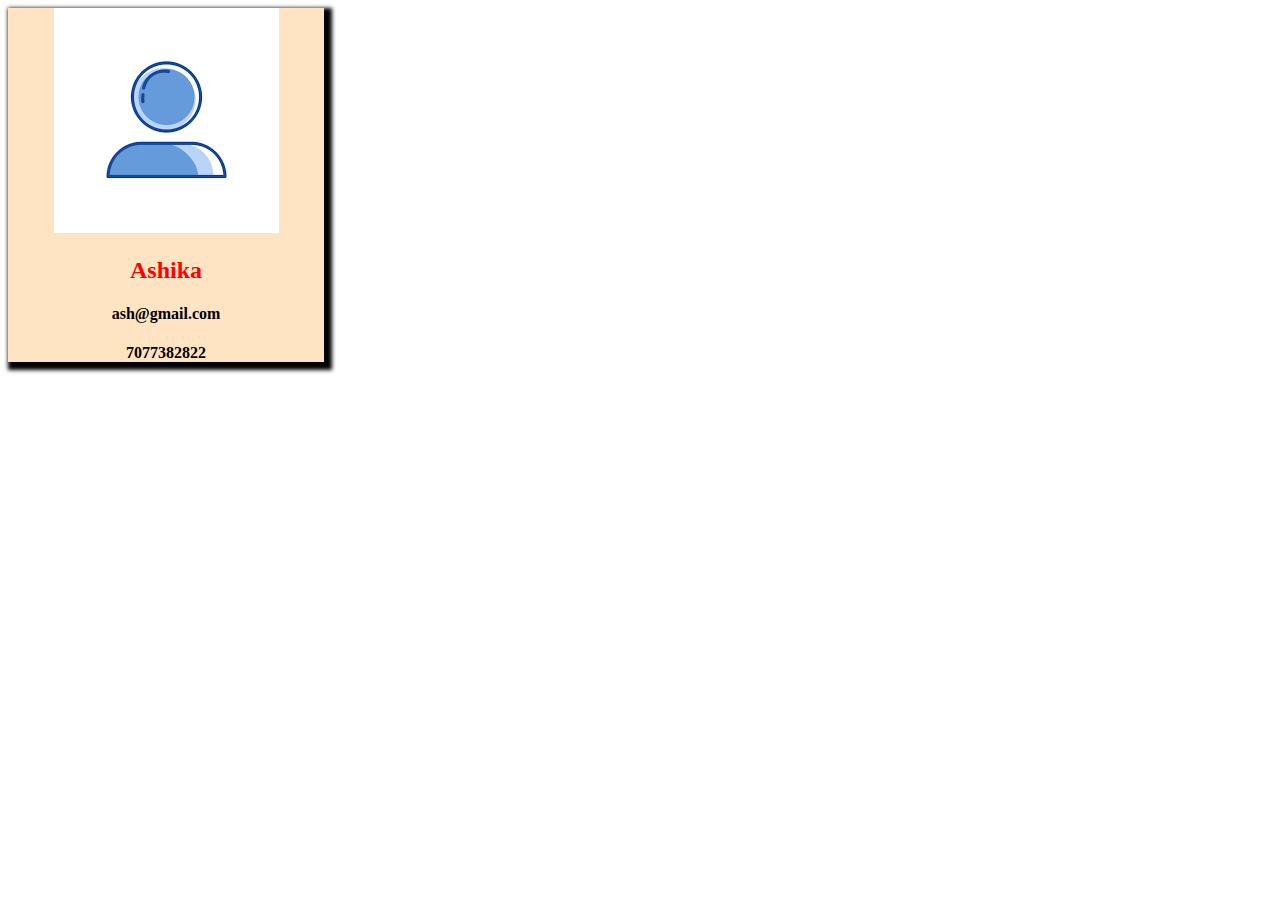
<file: Dynamic resume/index.html>
<!DOCTYPE html>
<html lang="en">
<head>
    <meta charset="UTF-8">
    <meta name="viewport" content="width=device-width, initial-scale=1.0">
    <title>::JavaScript</title>
    <link rel="stylesheet" href="css/main.css">
</head>
<body id="root">
    
</body>
<script src="js/index.js">
</script>
</html>
</file>
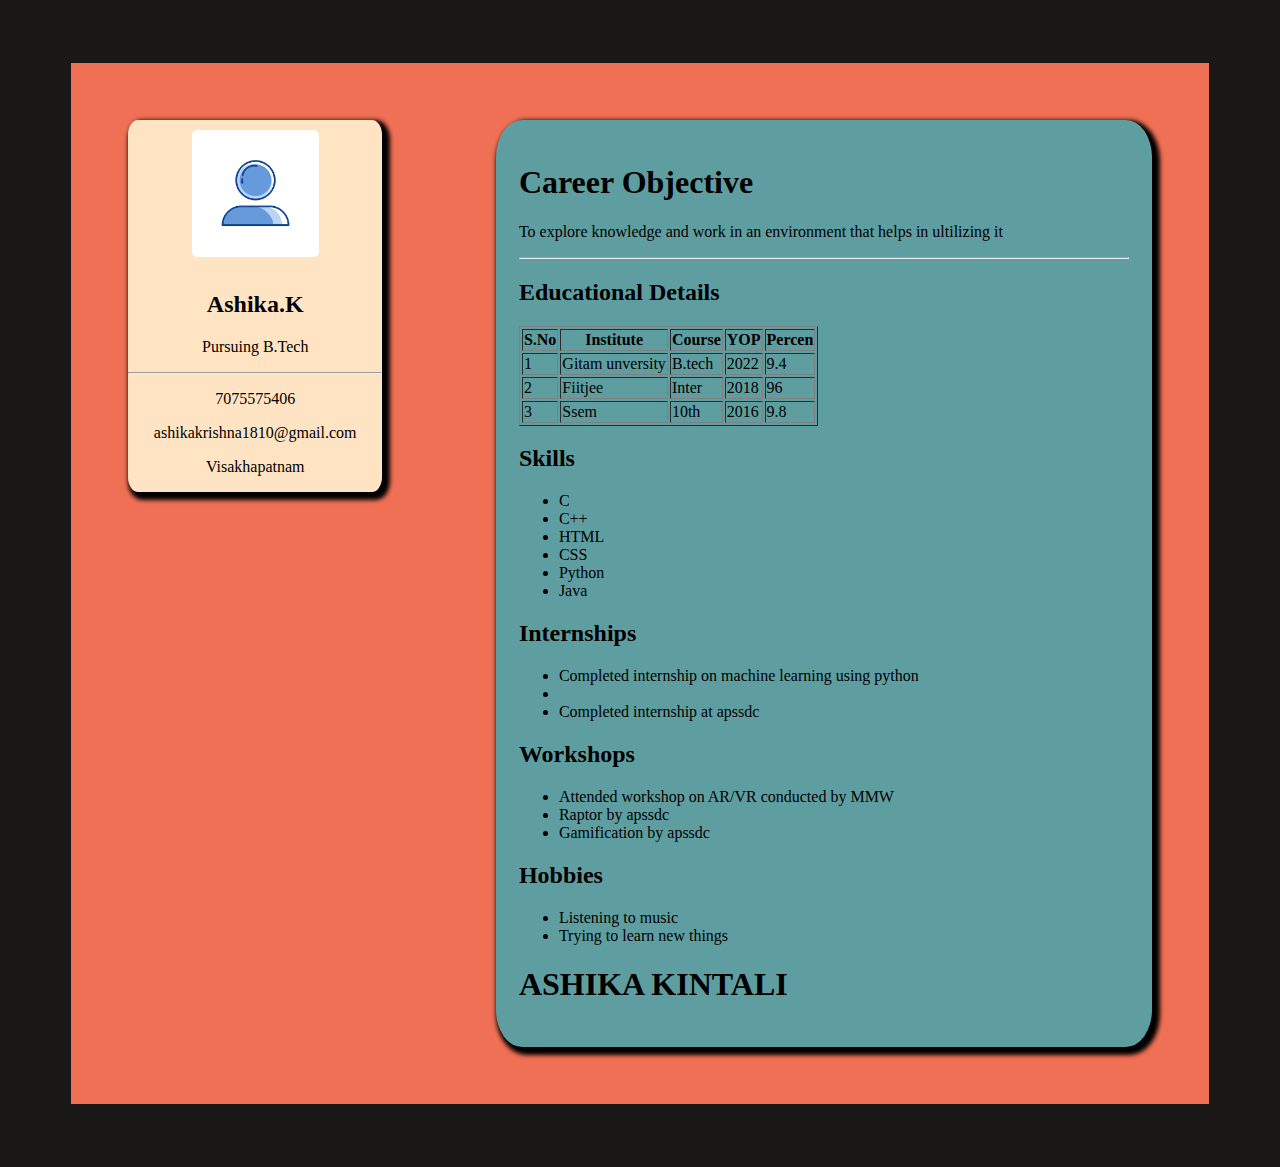
<file: Resume/Resume.html>
<!DOCTYPE html>
<html lang="en">
<head>
    <meta charset="UTF-8">
    <meta name="viewport" content="width=device-width, initial-scale=1.0">
    <title>Static Resume</title>
    <link rel="stylesheet" href="Resume.css">
</head>
<body>
    <div class="maindiv">
        <div class="leftdiv">
            <div class="id-1">
                <img src="Images/dowmload1.jpg" alt="Profile Image">
                <h2>Ashika.K</h2>
                <p>Pursuing B.Tech</p>
                <hr>
            </div>
            <div class="id-2">
                <P>7075575406</P>
                <p>ashikakrishna1810@gmail.com</p>
                <p>Visakhapatnam</p>
            </div>
        </div>
        <div class="rightdiv">
            <h1>Career Objective</h1>
            <p>To explore knowledge and work in an environment that helps in ultilizing it</p>
            <hr>
            <h2>Educational Details</h2>
            <table border="1">
                <tr>
                    <th>S.No</th>
                    <th>Institute</th>
                    <th>Course</th>
                    <th>YOP</th>
                    <th>Percen</th>
                </tr>
                <tr>
                    <td>1</td>
                    <td>Gitam unversity</td>
                    <td>B.tech</td>
                    <td>2022</td>
                    <td>9.4</td>
                </tr>
                <tr>
                    <td>2</td>
                    <td>Fiitjee</td>
                    <td>Inter</td>
                    <td>2018</td>
                    <td>96</td>
                </tr>
                <tr>
                    <td>3</td>
                    <td>Ssem</td>
                    <td>10th</td>
                    <td>2016</td>
                    <td>9.8</td>
                </tr>
            </table>
            <h2>Skills</h2>
            <ul>
                <li>C</li>
                <li>C++</li>
                <li>HTML</li>
                <li>CSS</li>
                <li>Python</li>
                <li>Java</li>
            </ul>
            <h2>Internships</h2>
            <ul>
                <li>Completed internship on machine learning using python<li>
                <li>Completed internship at apssdc</li>
            </ul>
            <h2>Workshops</h2>
            <ul>
                <li>Attended workshop on AR/VR conducted by MMW </li>
                <li>Raptor by apssdc</li>
                <li>Gamification by apssdc</li>
            </ul>
            <h2>Hobbies</h2>
            <ul>
                <li>Listening to music</li>
                <li>Trying to learn new things</li>
            </ul>
            <h1><strong>ASHIKA KINTALI</strong></h1>
        </div>
    </div>
    
</body>
</html>
</file>
<file: Dynamic resume/css/main.css>
.main{
    width:80%;
    margin:0% auto;
    display: flex;
    flex-grow: wrap;
}
.article1{
    width:25%;
    text-align: center;
    background-color: bisque;
    box-shadow: 4px 4px 4px 4px;
}
/*media for mobile view*/
@media (min-device-width:320px) and (max-device-width:480px){
    .article1{
        width:100%
    }
}
</file>
<file: Resume/Resume.css>
body{
    
    background: #1A1817 ;
}
.maindiv{
    background:#EF7054;
    display:flex;
    justify-content: space-around;
    margin:5%;
}
.leftdiv{
    background:bisque;
    margin:5%;
    border-radius: 4%;
    box-shadow: 4px 4px 4px 4px;
    width: 25%;
    text-align: center;
    height:45%;
}
.rightdiv{
    background:cadetblue; 
    margin:5%;
    border-radius:4%;
    box-shadow: 4px 4px 4px 4px;
    width:60%;
    padding:2%;
}
img{
    border-radius: 4%;
    margin:4%;
    width:50%;
    height:30%;
}
/*mobile view*/
@media screen and (min-width:320px) and (max-width:480px){
    body{
        background:#8CABC2 ;
    }
    .maindiv{
        background:#C75959 ;
        display:inline-block;
        justify-content: space-around;
        margin:5%;
    }
    .leftdiv{
        background:#EE05F1  ;
        margin:5%;
        border-radius: 4%;
        box-shadow: 4px 4px 4px 4px;
        width: 90%;
        text-align: center;
        height:45%;
        word-wrap: break-word;
    }
    .rightdiv{
        background:#EE05F1; 
        margin:5%;
        border-radius:4%;
        box-shadow: 4px 4px 4px 4px;
        width:90%;
        padding:2%;
        word-wrap: break-word;
    }
    img{
        border-radius: 4%;
        margin:4%;
        width:50%;
        height:20%;
    }
    table{
        margin-left: auto;
        margin-right: auto;
    }
    p{
        font-size: 25px;
    }
}
/*tablet view*/
@media screen and (min-width:481px) and (max-width:720px){
    body{
        background:#8CABC2 ;
    }
    .maindiv{
        background:#C75959 ;
        display:inline-block;
        justify-content: space-around;
        margin:5%;
    }
    .leftdiv{
        background:#EE05F1  ;
        margin:5%;
        border-radius: 4%;
        box-shadow: 4px 4px 4px 4px;
        width: 90%;
        text-align: center;
        height:45%;
        word-wrap: break-word;
    }
    .rightdiv{
        background:#EE05F1; 
        margin:5%;
        border-radius:4%;
        box-shadow: 4px 4px 4px 4px;
        width:90%;
        padding:2%;
        word-wrap: break-word;
    }
    img{
        border-radius: 4%;
        margin:4%;
        width:50%;
        height:20%;
    }
    table{
        margin-left: auto;
        margin-right: auto;
    }
}
/*mini laptop view*/
@media screen and (min-width:721px) and (max-width:900px){
    body{
    
        background: #1A1817 ;
    }
    .maindiv{
        background:#EF7054;
        display:flex;
        flex-direction: row-reverse;
        justify-content: space-around;
        margin:5%;
    }
    .leftdiv{
        background:bisque;
        margin:5%;
        border-radius: 4%;
        box-shadow: 4px 4px 4px 4px;
        width: 25%;
        text-align: center;
        height:45%;
        word-wrap: break-word;
    }
    .rightdiv{
        background:cadetblue; 
        margin:5%;
        border-radius:4%;
        box-shadow: 4px 4px 4px 4px;
        width:60%;
        padding:2%;
    }
    img{
        border-radius: 4%;
        margin:4%;
        width:50%;
        height:30%;
    }
}
</file>
